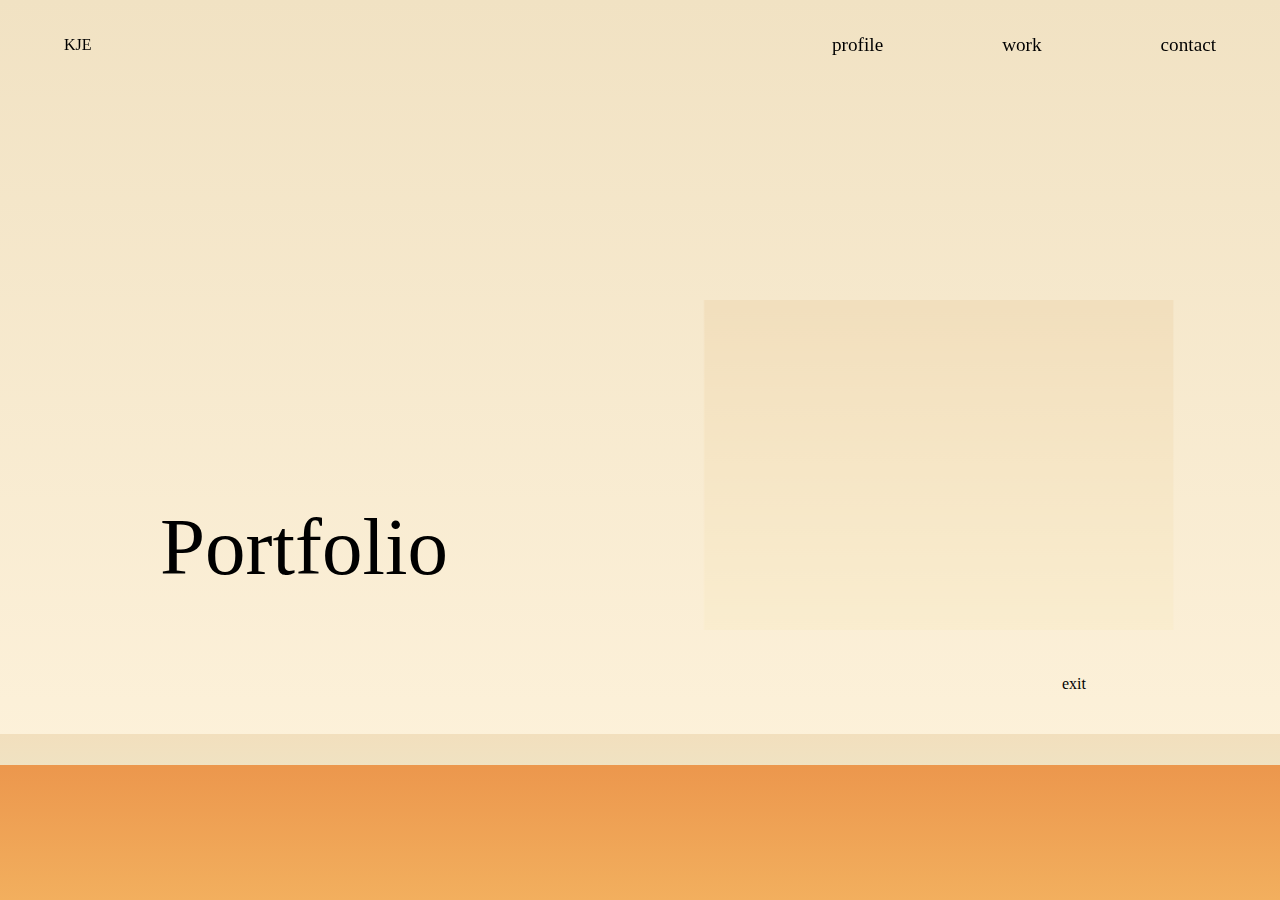
<file: basic초안.html>
<!DOCTYPE html>
<html lang="en">
<head>
  <meta charset="UTF-8">
  <meta http-equiv="X-UA-Compatible" content="IE=edge">
  <meta name="viewport" content="width=device-width, initial-scale=1.0">
  <title>Document</title>
  <link rel="stylesheet" href="./scss/mainfull.css">
  <link rel="stylesheet" href="./scss/page1.css">
  <link rel="stylesheet" href="./scss/page2.css">
  <link rel="stylesheet" href="./scss/page3.css">
  <link rel="stylesheet" href="./scss/page4.css">
</head>
  <body>
    <header>
      <nav>
        <div id="title">KJE</div>
        <ul>
          <li>profile</li>
          <li>work</li>
          <li>contact</li>
        </ul>
      </nav>
    </header>
    
    <div id="popup">
      <section>
        <div>
          <div></div>
          <div></div>
        </div>
        <div></div>
      </section>
      <div id="esc">exit</div>
      <div id="wheel"></div>
    </div>
    <div id="root">
      <div id="page1">
        <main>
          <div id="wall">
            <h1>Portfolio</h1>
        </div>
        <div class="container">
          <div class="box">
            <div class="box-face box-front"></div>
            <div class="box-face box-right"></div>
            <div class="box-face box-back"></div>
            <div class="box-face box-left"></div>
            <div class="box-face box-top"></div>
            <div class="box-face box-bottom"></div>
          </div>
        </div>
  
        <div class="container2">
          <div class="box2">
            <div class="box-face2 box-front2"></div>
            <div class="box-face2 box-right2"></div>
            <div class="box-face2 box-back2"></div>
            <div class="box-face2 box-left2"></div>
            <div class="box-face2 box-top2"></div>
            <div class="box-face2 box-bottom2"></div>
          </div>
        </div>
        
      </main>
      </div>
      <div id="page2">
        <!-- 전등 -->
        <section>
          <div>
            <div id="lightstring"></div>
            <div id="lightbody"></div>
            <div id="light"></div>
          </div>
        </section>
        <!-- 액자와 설명 -->
        <section>
          <div>
            <!-- 액자이미지 -->
            <div></div>
          </div>
          <div>
            <h1>김주은</h1>
            <p>Lorem ipsum dolor sit amet consectetur adipisicing elit. Dignissimos ut dolorum debitis! Labore fugit, ullam beatae cupiditate eveniet quo deleniti ut aliquid tempore incidunt excepturi, impedit minus placeat quaerat hic repudiandae quis aut. Ducimus adipisci tempore tempora atque minus soluta itaque quia. Id sed vitae explicabo quasi quia, eligendi natus.</p>
          </div>
        </section>
      </div>
      <div id="page3">
        <!-- 설명과 액자 -->
        <section>
          <div>
            <h1>UX UI</h1>
            <p>스마트폰이 보급화된 이후로 PC보다는 주로 Mobile에서 웹을 방문하게되었다. 이러한 흐름에 따라 모바일 화면을 중점으로 디자인하였고, 미관만 고려한 것이 아니라 사용자들의 경험을 기반으로 접근하기 쉽고 편리한 구성을 하고자 노력했다</p>
          </div>
          <article>
          </article>
        </section>
        <!-- <div id="popup"></div> -->
        <!-- 바닥 -->
        <section>
          <div></div>
          <div></div>
          <div></div>
        </section>
      </div>
      <div id="page4">
        <section>
          <div>
            <div id="ticket-text">
              <h2></h2>
              <h1></h1>
              <p></p>
            </div>
            <div></div>
          </div>
          <div id="adress">
            <div>
              <h2>KIM JU EUN</h2>
              <h3>E-MAIL</h3>
              <p>jrangkim11@gmail.com</p>
              <h3>NUMBER</h3>
              <p>010-3270-2571</p>
              <h3>KAKAO ID</h3>
              <p>jrang11</p>
              <div id="QR"></div>
            </div>
          </div>
          <div id="trickery-left"></div>
          <div id="trickery-right"></div>
        </section>
      </div>
    </div>
    <div id="floor">
      <div></div>
      <div></div>
      <div></div>
    </div>
    <script src="./js/page3.js"></script>
  </body>
</html>
</file>
<file: scss/mainfull.css>
* {
  margin: 0;
  padding: 0;
  box-sizing: border-box;
}

body {
  background: linear-gradient(to top, #fff4de, #f1e2c3);
  display: flex;
  flex-direction: row;
}

header {
  width: 100vw;
  height: 10vh;
  display: flex;
  flex-direction: row;
  justify-content: center;
  position: fixed;
  left: 0;
  z-index: 5;
}
header > nav {
  width: 90vw;
  display: flex;
  align-items: center;
  justify-content: space-between;
}
header > nav > #title {
  height: 4vh;
  display: flex;
  align-items: center;
}
header > nav > #title > img {
  height: 100%;
}
header > nav > #title:hover {
  cursor: pointer;
}
header > nav > ul {
  width: 30vw;
  display: flex;
  list-style: none;
  justify-content: space-between;
}
header > nav > ul > li {
  font-size: 1.2rem;
}
header > nav > ul > li:hover {
  cursor: pointer;
}

#root {
  height: 100vh;
  display: flex;
  flex-direction: row;
}

body {
  -ms-overflow-style: none;
}

::-webkit-scrollbar {
  display: none;
}

#floor {
  height: 20vh;
  width: 100vw;
  position: fixed;
  bottom: 0;
  z-index: 5;
}
#floor > div:nth-child(1) {
  height: 1.5vh;
  background-color: var(--color-6);
}
#floor > div:nth-child(2) {
  height: 3.5vh;
  background: linear-gradient(to top, #f0e2c2, #f2dfbd);
}
#floor > div:nth-child(3) {
  height: 15vh;
  background-color: var(--color-2);
  background: linear-gradient(to top, #f2af5e, #ec974d);
}

#wheelBtn {
  width: 100vw;
  position: fixed;
  bottom: 5vh;
  display: flex;
  justify-content: center;
  align-items: center;
  z-index: 10;
  flex-direction: column;
  -webkit-animation: 5s wheelcolor infinite;
          animation: 5s wheelcolor infinite;
}
#wheelBtn > div:nth-child(1) {
  height: 5vh;
  display: flex;
  -webkit-animation: 15s rotatemove infinite;
          animation: 15s rotatemove infinite;
}
#wheelBtn > div:nth-child(1) > img {
  height: 100%;
}
#wheelBtn > div:nth-child(2) {
  height: 2vh;
  display: flex;
  flex-direction: row;
  align-items: center;
  justify-content: center;
  -webkit-animation: 20s opacity infinite;
          animation: 20s opacity infinite;
}
#wheelBtn > div:nth-child(2) > div:nth-child(1) {
  position: relative;
  -webkit-animation: 2.5s wheelmove1 infinite;
          animation: 2.5s wheelmove1 infinite;
}
#wheelBtn > div:nth-child(2) > div:nth-child(2) {
  position: absolute;
  -webkit-animation: 2.5s wheelmove2 infinite;
          animation: 2.5s wheelmove2 infinite;
}

.wheel {
  width: 30px;
  height: 30px;
  position: relative;
}

.wheel::before, .wheel::after {
  content: "";
  position: absolute;
}

.wheel::before {
  width: 30%;
  height: 30%;
  border: 1px solid #81A6C0;
  border-right: 0;
  border-bottom: 0;
}

@-webkit-keyframes wheelcolor {
  0% {
    filter: invert(0%);
  }
  50% {
    filter: invert(50%);
  }
  100% {
    filter: invert(0%);
  }
}

@keyframes wheelcolor {
  0% {
    filter: invert(0%);
  }
  50% {
    filter: invert(50%);
  }
  100% {
    filter: invert(0%);
  }
}
@-webkit-keyframes opacity {
  10% {
    opacity: 1;
  }
  20% {
    opacity: 0;
  }
  80% {
    opacity: 0;
  }
  100% {
    opacity: 1;
  }
}
@keyframes opacity {
  10% {
    opacity: 1;
  }
  20% {
    opacity: 0;
  }
  80% {
    opacity: 0;
  }
  100% {
    opacity: 1;
  }
}
@-webkit-keyframes rotatemove {
  10% {
    transform: rotate(0deg);
  }
  20% {
    transform: rotate(90deg);
    margin-left: 0;
  }
  25% {
    margin-left: 2vw;
  }
  30% {
    margin-left: -2vw;
  }
  35% {
    transform: rotate(90deg);
  }
  40% {
    transform: rotate(0deg);
    margin-left: 0;
  }
}
@keyframes rotatemove {
  10% {
    transform: rotate(0deg);
  }
  20% {
    transform: rotate(90deg);
    margin-left: 0;
  }
  25% {
    margin-left: 2vw;
  }
  30% {
    margin-left: -2vw;
  }
  35% {
    transform: rotate(90deg);
  }
  40% {
    transform: rotate(0deg);
    margin-left: 0;
  }
}
@-webkit-keyframes wheelmove1 {
  0% {
    margin-right: 1vw;
  }
  50% {
    margin-right: 0.5vw;
  }
  100% {
    margin-right: 1vw;
  }
}
@keyframes wheelmove1 {
  0% {
    margin-right: 1vw;
  }
  50% {
    margin-right: 0.5vw;
  }
  100% {
    margin-right: 1vw;
  }
}
@-webkit-keyframes wheelmove2 {
  0% {
    margin-left: 1vw;
  }
  50% {
    margin-left: 0.5vw;
  }
  100% {
    margin-left: 1vw;
  }
}
@keyframes wheelmove2 {
  0% {
    margin-left: 1vw;
  }
  50% {
    margin-left: 0.5vw;
  }
  100% {
    margin-left: 1vw;
  }
}
.wheel--left {
  transform: rotate(-45deg);
}

.wheel--right {
  transform: rotate(135deg);
}/*# sourceMappingURL=mainfull.css.map */
</file>
<file: scss/page1.css>
main {
  display: flex;
  flex-direction: row;
}

#page1 {
  overflow: hidden;
}

.container {
  height: 100vh;
  width: 90vw;
  overflow: hidden;
  display: flex;
  align-items: center;
  perspective-origin: center;
  perspective: 500px;
  position: relative;
  z-index: 1;
}

.box {
  margin-top: 5vh;
  width: 55vw;
  height: 55vh;
  position: relative;
  transform-style: preserve-3d;
  transform: translateZ(150px);
}

.box-face {
  position: absolute;
  width: 800px;
  height: 800px;
  perspective-origin: center;
}

.box-front {
  transform: rotateY(0deg) translateZ(400px);
}

.box-right {
  background-color: var(--color-2);
  transform: rotateY(90deg) translateZ(400px);
  height: 55vh;
  right: 0;
  border-top: 1px solid var(--color-5);
  border-bottom: 1px solid var(--color-5);
}

.box-back {
  background: linear-gradient(to top, #faedcf, #f2dfbd);
  transform: rotateY(180deg) translateZ(400px);
  width: 55vw;
  height: 55vh;
  border: 1px solid var(--color-5);
  z-index: 1;
}

.box-left {
  background-color: var(--color-1);
  transform: rotateY(-90deg) translateZ(400px);
  height: 55vh;
  border: 1px solid var(--color-5);
}

.box-top {
  transform: rotateX(90deg) translateZ(400px);
  width: 55vw;
}

.box-bottom {
  transform: rotateX(-90deg) translateZ(400px);
  bottom: 0;
}
.box-bottom > div:nth-child(1) {
  width: 25%;
  height: 31%;
  position: absolute;
  z-index: 0;
  bottom: 0;
  border-style: solid;
  -o-border-image: linear-gradient(to top left, #fcf0d7 0%, rgba(0, 0, 0, 0.2) 100%);
     border-image: linear-gradient(to top left, #fcf0d7 0%, rgba(0, 0, 0, 0.2) 100%);
  border-image-slice: 1;
  border-image-width: 0px 0 250px 0;
}
.box-bottom > div:nth-child(2) {
  width: 20%;
  height: 30%;
  position: absolute;
  z-index: 1;
  bottom: 0;
  border-left: 200px solid rgba(21, 182, 0, 0);
  border-top: 250px solid #fcf0d7;
}

#wall {
  width: 40vw;
  height: 55vh;
  border: 1px solid var(--color-5);
  margin-top: 25vh;
  z-index: 1;
  display: flex;
  position: relative;
}
#wall > h1 {
  font-size: 9vh;
  display: flex;
  display: flex;
  position: absolute;
  right: 5vw;
  color: var(--textcolor-1);
  font-weight: 100;
  bottom: 14vh;
}
#wall > div:nth-child(2) {
  width: 23vw;
  height: 4vh;
  background-color: var(--color-2);
  position: absolute;
  bottom: 16vh;
  right: 4vw;
  z-index: -1;
}
#wall > h2 {
  color: var(--color-2);
  position: absolute;
  bottom: 13vh;
  right: 6vw;
  font-weight: 100;
  font-size: 2vh;
  font-family: "Roboto", sans-serif;
}/*# sourceMappingURL=page1.css.map */
</file>
<file: scss/page2.css>
#page2 {
  width: 100vw;
  height: 100vh;
  margin-left: -10vw;
  z-index: 10;
  display: flex;
  flex-direction: column;
  justify-content: center;
  scroll-behavior: smooth;
}
#page2 > section:nth-child(1) {
  height: 20vh;
  width: 100vw;
  top: 0;
  position: absolute;
}
#page2 > section:nth-child(1) > div {
  width: 20vw;
  height: 20vh;
  margin-left: 18vw;
  display: flex;
  flex-direction: column;
  align-items: center;
}
#page2 > section:nth-child(1) > div > #lightstring {
  height: 12vh;
  width: 5px;
  background-color: #F2AF5E;
}
#page2 > section:nth-child(1) > div > #lightbody {
  height: 7vh;
  position: relative;
  top: -5vh;
}
#page2 > section:nth-child(1) > div > #lightbody > img {
  height: 100%;
}
#page2 > section:nth-child(1) > div > #light {
  width: 40vw;
  height: 60vh;
  position: absolute;
  z-index: -1;
  top: 17vh;
  border-radius: 50vh 50vh 0px 0px;
  background: radial-gradient(at 50% 0%, rgba(255, 255, 255, 0.4), rgba(255, 255, 255, 0));
  transition: 1s;
}
#page2 > section:nth-child(2) {
  height: 50vh;
  display: flex;
  flex-direction: row;
  align-items: center;
  padding-left: 20vw;
  padding-right: 20vw;
}
#page2 > section:nth-child(2) > div:nth-child(1) {
  width: 20vw;
}
#page2 > section:nth-child(2) > div:nth-child(1) > img {
  width: 100%;
  box-shadow: 10px 10px 0px 0px rgba(99, 40, 0, 0.5);
}
#page2 > section:nth-child(2) > div:nth-child(2) {
  width: 35vw;
  margin-left: 10vw;
  display: flex;
  flex-direction: column;
  align-items: center;
}
#page2 > section:nth-child(2) > div:nth-child(2) > div:nth-child(1) {
  width: 35vw;
  height: 3vh;
  display: flex;
  justify-content: flex-start;
}
#page2 > section:nth-child(2) > div:nth-child(2) > div:nth-child(1) > img {
  height: 100%;
}
#page2 > section:nth-child(2) > div:nth-child(2) > p {
  width: 32vw;
  margin-top: 3vh;
  font-size: 1rem;
}
#page2 > section:nth-child(2) > div:nth-child(2) > p:nth-child(2) {
  z-index: 2;
}
#page2 > section:nth-child(2) > div:nth-child(2) > div:nth-child(4) {
  margin-top: 3vh;
  width: 35vw;
  height: 3vh;
  display: flex;
  align-items: flex-end;
  justify-content: flex-end;
}
#page2 > section:nth-child(2) > div:nth-child(2) > div:nth-child(4) > img {
  height: 100%;
}/*# sourceMappingURL=page2.css.map */
</file>
<file: scss/page3.css>
@charset "UTF-8";
#page3 {
  width: 150vw;
  height: 100vh;
  margin-left: 40vw;
  z-index: 10;
  display: flex;
  flex-direction: column;
  justify-content: center;
}
#page3 > section:nth-child(1) {
  height: 45vh;
  display: flex;
  flex-direction: row;
}
#page3 > section:nth-child(1) > div:nth-child(1) {
  display: flex;
  flex-direction: column;
  justify-content: flex-end;
  margin-left: 10vw;
}
#page3 > section:nth-child(1) > div:nth-child(1) > h1 {
  font-size: 4rem;
  margin-bottom: 2vh;
  color: var(--textcolor-1);
  font-weight: 200;
}
#page3 > section:nth-child(1) > div:nth-child(1) > p {
  font-size: 1rem;
  text-align: justify;
}
#page3 > section:nth-child(1) > ul {
  width: 100vw;
  margin-left: 5vw;
  display: flex;
  justify-content: space-around;
  align-items: center;
}
#page3 > section:nth-child(1) > ul > li {
  width: 18vw;
  display: flex;
  align-items: center;
  justify-content: center;
  position: relative;
}
#page3 > section:nth-child(1) > ul > li > div:nth-child(1) {
  width: 100%;
  display: flex;
  position: relative;
  box-shadow: 10px 10px 0px 0px rgba(99, 40, 0, 0.5);
}
#page3 > section:nth-child(1) > ul > li > div:nth-child(2) {
  position: absolute;
  z-index: 2;
  background-color: rgba(0, 0, 0, 0.5);
  -webkit-backdrop-filter: blur(10px);
          backdrop-filter: blur(10px);
  width: 85.5%;
  height: 89%;
  display: none;
  align-items: center;
  justify-content: center;
  flex-direction: column;
}
#page3 > section:nth-child(1) > ul > li > div:nth-child(2) > h1 {
  color: var(--color-6);
}
#page3 > section:nth-child(1) > ul > li > div:nth-child(2) > p {
  margin-top: 2vh;
  color: var(--color-6);
  text-align: center;
  font-size: 2vh;
}
#page3 > section:nth-child(1) > ul > li > div:nth-child(3) {
  position: absolute;
  z-index: 1;
  width: 85.5%;
  height: 89%;
  display: block;
  align-items: center;
  justify-content: center;
  flex-direction: column;
}
#page3 > section:nth-child(1) > ul > li > div:nth-child(3) > img {
  width: 100%;
}
#page3 > section:nth-child(1) > ul > li:hover {
  cursor: pointer;
}
#page3 > section:nth-child(2) {
  height: 0vh;
  width: 150vw;
  position: absolute;
  bottom: 0;
  overflow: hidden;
}
#page3 > section:nth-child(2) > div:nth-child(1) {
  height: 1.5vh;
  background-color: var(--color-6);
}
#page3 > section:nth-child(2) > div:nth-child(2) {
  height: 3.5vh;
  background-color: var(--color-3);
}
#page3 > section:nth-child(2) > div:nth-child(3) {
  height: 15vh;
  background-color: var(--color-2);
  bottom: 0;
}

#popups {
  display: none;
  width: 100vw;
  height: 100vh;
  position: absolute;
  z-index: 3;
  align-items: center;
  justify-content: center;
  flex-direction: row;
}

.popup {
  display: flex;
  display: none;
  flex-direction: row;
}
.popup > section:nth-child(1) {
  height: 45vh;
  display: flex;
  align-items: center;
  justify-content: center;
  position: relative;
}
.popup > section:nth-child(1) > img {
  height: 100%;
  box-shadow: 10px 10px 0px 0px rgba(99, 40, 0, 0.5);
}
.popup > section:nth-child(1) > div {
  position: absolute;
  width: 85%;
  height: 88.5%;
  display: flex;
  align-items: center;
  justify-content: center;
}
.popup > section:nth-child(1) > div > img {
  height: 100%;
}
.popup > section:nth-child(2) {
  width: 40vw;
  height: 45vh;
  margin-left: 5vw;
  display: flex;
  flex-direction: column;
  justify-content: flex-end;
  align-items: flex-end;
}
.popup > section:nth-child(2) > .bookshelf {
  display: flex;
  flex-direction: column;
  align-items: center;
}
.popup > section:nth-child(2) > .bookshelf > .books {
  display: flex;
}
.popup > section:nth-child(2) > .bookshelf > .books > div:nth-child(1) {
  width: 5vw;
  margin-right: 3vw;
  display: flex;
  align-items: flex-end;
  bottom: 0vh;
}
.popup > section:nth-child(2) > .bookshelf > .books > div:nth-child(1) > img {
  width: 100%;
}
.popup > section:nth-child(2) > .bookshelf > .books > div:nth-child(2) {
  width: 5vw;
  display: flex;
  align-items: flex-end;
  bottom: 0vh;
}
.popup > section:nth-child(2) > .bookshelf > .books > div:nth-child(2) > img {
  width: 100%;
}
.popup > section:nth-child(2) > .bookshelf > div:nth-child(2) {
  width: 24vw;
  display: flex;
  justify-content: flex-start;
}
.popup > section:nth-child(2) > .bookshelf > div:nth-child(2) > img {
  width: 100%;
}
.popup > section:nth-child(2) > div:nth-child(2) {
  margin-top: 3vh;
  width: 40vw;
  display: flex;
  align-items: center;
  justify-content: center;
}
.popup > section:nth-child(2) > div:nth-child(2) > img {
  width: 100%;
  filter: drop-shadow(3px 3px 0px rgba(99, 40, 0, 0.4));
}
.popup > section:nth-child(2) > div:nth-child(2) > div:nth-child(2) {
  width: 35vw;
  height: 20vh;
  position: absolute;
  display: flex;
  flex-direction: column;
}
.popup > section:nth-child(2) > div:nth-child(2) > div:nth-child(2) > div:nth-child(1) {
  display: flex;
  flex-direction: row;
  justify-content: space-between;
}
.popup > section:nth-child(2) > div:nth-child(2) > div:nth-child(2) > div:nth-child(1) > h1 {
  color: var(--textcolor-1);
  font-family: "GowunDodum-Regular";
}
.popup > section:nth-child(2) > div:nth-child(2) > div:nth-child(2) > div:nth-child(1) > h1:nth-child(2) {
  color: var(--color-4);
  width: 5vw;
  border: 1px solid var(--color-4);
  display: flex;
  align-items: center;
  justify-content: center;
  -webkit-animation: 4s vist infinite;
          animation: 4s vist infinite;
}
.popup > section:nth-child(2) > div:nth-child(2) > div:nth-child(2) > div:nth-child(1) > h1:nth-child(2):hover {
  cursor: pointer;
}
.popup > section:nth-child(2) > div:nth-child(2) > div:nth-child(2) > div:nth-child(2) {
  margin-top: 1vh;
}
.popup > section:nth-child(2) > div:nth-child(2) > div:nth-child(2) > div:nth-child(2) > p:nth-child(2) {
  font-size: 0.9rem;
  margin-top: -0.5vh;
}
.popup > section:nth-child(2) > div:nth-child(2) > div:nth-child(2) > div:nth-child(3) {
  margin-top: 1vh;
}
.popup > section:nth-child(2) > div:nth-child(2) > div:nth-child(2) > div:nth-child(3) > p:nth-child(2) {
  line-height: 2.5vh;
  font-size: 0.9rem;
}

#esc {
  width: 10vh;
  position: absolute;
  bottom: 23vh;
  right: 10vw;
}
#esc > img {
  -webkit-animation: 1.5s contrast infinite;
          animation: 1.5s contrast infinite;
  width: 100%;
}

#esc:hover {
  cursor: pointer;
  filter: contrast(200%);
}

@-webkit-keyframes contrast {
  20% {
    filter: contrast(200%);
  }
}

@keyframes contrast {
  20% {
    filter: contrast(200%);
  }
}
.plans {
  width: 100vw;
  height: 100vh;
  position: absolute;
  z-index: 5;
  background-color: rgba(0, 0, 0, 0.5);
  display: none;
  align-items: center;
  justify-content: center;
}
.plans > .planEsc {
  position: absolute;
  right: 25vw;
  top: 10vh;
  display: inline-block;
  display: inline;
}
.plans > .planEsc::after {
  display: inline-block;
  content: "×";
  font-size: 4rem;
  color: var(--color-6);
}
.plans .planEsc:hover {
  cursor: pointer;
}
.plans > :nth-child(2) {
  height: 60vh;
  display: flex;
  flex-direction: row;
  align-items: center;
  justify-content: center;
}
.plans > :nth-child(2) > .planBox {
  width: 43vw;
  height: 60vh;
  background-color: #fff;
  margin-left: 1vw;
  margin-right: 1vw;
  display: flex;
}
.plans > :nth-child(2) > .planBox > .plan {
  display: none;
}
.plans > :nth-child(2) > .planBox > .plan:nth-child(1) {
  color: #1B4158;
}
.plans > :nth-child(2) > .planBox > .plan:nth-child(1) > div:nth-child(1) {
  display: flex;
  border-bottom: 30vh solid #A68A7C;
  border-top: 30vh solid transparent;
  border-left: 21.5vw solid transparent;
  border-right: 21.5vw solid #A68A7C;
}
.plans > :nth-child(2) > .planBox > .plan:nth-child(1) > div:nth-child(1) > h1 {
  position: absolute;
  left: 32vw;
  top: 25vh;
  font-size: 1.8rem;
}
.plans > :nth-child(2) > .planBox > .plan:nth-child(1) > div:nth-child(1) > h1 > span {
  font-size: 1.6rem;
  border-bottom: 1px solid black;
}
.plans > :nth-child(2) > .planBox > .plan:nth-child(1) > div:nth-child(2) {
  width: 43vw;
  height: 60vh;
  display: none;
  flex-direction: row;
}
.plans > :nth-child(2) > .planBox > .plan:nth-child(1) > div:nth-child(2) > div:nth-child(1) {
  width: 50%;
  height: 100%;
  display: flex;
  flex-direction: column;
}
.plans > :nth-child(2) > .planBox > .plan:nth-child(1) > div:nth-child(2) > div:nth-child(1) > h1 {
  margin-left: 5vh;
  margin-top: 5vh;
}
.plans > :nth-child(2) > .planBox > .plan:nth-child(1) > div:nth-child(2) > div:nth-child(1) > div:nth-child(2) {
  margin-top: 5vh;
  margin-left: 5vw;
  width: 15vw;
  height: 40vh;
  display: flex;
  flex-direction: row;
}
.plans > :nth-child(2) > .planBox > .plan:nth-child(1) > div:nth-child(2) > div:nth-child(1) > div:nth-child(2) > div:nth-child(1) {
  width: 1px;
  height: 100%;
  background-color: #81A6C0;
  display: flex;
  justify-content: center;
  position: relative;
  z-index: 2;
}
.plans > :nth-child(2) > .planBox > .plan:nth-child(1) > div:nth-child(2) > div:nth-child(1) > div:nth-child(2) > div:nth-child(1) > div {
  width: 1.2vh;
  height: 1.2vh;
  background-color: #81A6C0;
  border-radius: 50%;
  position: absolute;
  z-index: 3;
}
.plans > :nth-child(2) > .planBox > .plan:nth-child(1) > div:nth-child(2) > div:nth-child(1) > div:nth-child(2) > div:nth-child(1) > div:nth-child(1) {
  margin-top: 2.5vh;
}
.plans > :nth-child(2) > .planBox > .plan:nth-child(1) > div:nth-child(2) > div:nth-child(1) > div:nth-child(2) > div:nth-child(1) > div:nth-child(2) {
  margin-top: 8vh;
}
.plans > :nth-child(2) > .planBox > .plan:nth-child(1) > div:nth-child(2) > div:nth-child(1) > div:nth-child(2) > div:nth-child(1) > div:nth-child(3) {
  margin-top: 24.2vh;
}
.plans > :nth-child(2) > .planBox > .plan:nth-child(1) > div:nth-child(2) > div:nth-child(1) > div:nth-child(2) > div:nth-child(2) {
  width: 13vw;
  height: 100%;
  margin-left: 2vw;
}
.plans > :nth-child(2) > .planBox > .plan:nth-child(1) > div:nth-child(2) > div:nth-child(1) > div:nth-child(2) > div:nth-child(2) > div:nth-child(1) {
  margin-top: 2vh;
  color: #1B4158;
}
.plans > :nth-child(2) > .planBox > .plan:nth-child(1) > div:nth-child(2) > div:nth-child(1) > div:nth-child(2) > div:nth-child(2) > div:nth-child(2) {
  margin-top: 3vh;
}
.plans > :nth-child(2) > .planBox > .plan:nth-child(1) > div:nth-child(2) > div:nth-child(1) > div:nth-child(2) > div:nth-child(2) > div:nth-child(2) > p {
  color: #1B4158;
  margin-left: 1vw;
  margin-top: 0.5vh;
}
.plans > :nth-child(2) > .planBox > .plan:nth-child(1) > div:nth-child(2) > div:nth-child(1) > div:nth-child(2) > div:nth-child(2) > div:nth-child(3) {
  margin-top: 3vh;
}
.plans > :nth-child(2) > .planBox > .plan:nth-child(1) > div:nth-child(2) > div:nth-child(1) > div:nth-child(2) > div:nth-child(2) > div:nth-child(3) > p {
  color: #1B4158;
  margin-left: 1vw;
  margin-top: 0.5vh;
}
.plans > :nth-child(2) > .planBox > .plan:nth-child(1) > div:nth-child(2) > div:nth-child(2) {
  width: 50%;
  height: 100%;
  background-color: rgb(255, 166, 0);
  background-image: url(/image/plan/project1/light_1.jpg);
  background-size: cover;
}
.plans > :nth-child(2) > .planBox > .plan:nth-child(1) > div:nth-child(3) {
  width: 43vw;
  height: 60vh;
  display: flex;
  display: none;
  flex-direction: column;
}
.plans > :nth-child(2) > .planBox > .plan:nth-child(1) > div:nth-child(3) > div:nth-child(1) {
  width: 43vw;
  height: 17vh;
  display: flex;
  padding-top: 4vh;
  padding-left: 4vw;
  padding-right: 4vw;
  display: flex;
  flex-direction: row;
}
.plans > :nth-child(2) > .planBox > .plan:nth-child(1) > div:nth-child(3) > div:nth-child(1) > p {
  margin-left: 2vw;
  color: #1B4158;
}
.plans > :nth-child(2) > .planBox > .plan:nth-child(1) > div:nth-child(3) > div:nth-child(2) {
  width: 43vw;
  height: 43vh;
  background-color: #A68A7C;
  display: flex;
  align-items: center;
  justify-content: center;
}
.plans > :nth-child(2) > .planBox > .plan:nth-child(1) > div:nth-child(3) > div:nth-child(2) > div:nth-child(1) {
  width: 15vh;
  height: 15vh;
  border: 1px solid #fff;
  border-radius: 50%;
  display: flex;
  align-items: center;
  justify-content: center;
  color: #fff;
}
.plans > :nth-child(2) > .planBox > .plan:nth-child(1) > div:nth-child(3) > div:nth-child(2) > div:nth-child(2) {
  width: 35vh;
  height: 35vh;
  border: 1px solid #fff;
  border-radius: 50%;
  display: flex;
  align-items: center;
  justify-content: center;
  margin-left: 3vw;
  color: #fff;
}
.plans > :nth-child(2) > .planBox > .plan:nth-child(1) > div:nth-child(3) > div:nth-child(3) {
  width: 43vw;
  height: 5vh;
  position: absolute;
  bottom: 20vh;
  display: flex;
  justify-content: space-between;
  align-items: flex-end;
}
.plans > :nth-child(2) > .planBox > .plan:nth-child(1) > div:nth-child(3) > div:nth-child(3) > p {
  color: #1B4158;
  margin-left: 1.5vw;
  margin-right: 1.5vw;
  margin-bottom: 1vh;
}
.plans > :nth-child(2) > .planBox > .plan:nth-child(1) > div:nth-child(4) {
  width: 43vw;
  height: 60vh;
  display: flex;
  display: none;
  flex-direction: column;
}
.plans > :nth-child(2) > .planBox > .plan:nth-child(1) > div:nth-child(4) > div:nth-child(1) {
  width: 43vw;
  height: 17vh;
  display: flex;
  padding-top: 4vh;
  padding-left: 4vw;
  padding-right: 4vw;
}
.plans > :nth-child(2) > .planBox > .plan:nth-child(1) > div:nth-child(4) > div:nth-child(1) > h3 {
  width: 12vw;
}
.plans > :nth-child(2) > .planBox > .plan:nth-child(1) > div:nth-child(4) > div:nth-child(1) > p {
  margin-left: 2vw;
  color: #1B4158;
}
.plans > :nth-child(2) > .planBox > .plan:nth-child(1) > div:nth-child(4) > div:nth-child(2) {
  width: 43vw;
  height: 43vh;
  background-color: #A68A7C;
  display: flex;
  align-items: center;
  justify-content: center;
}
.plans > :nth-child(2) > .planBox > .plan:nth-child(1) > div:nth-child(4) > div:nth-child(2) > div {
  display: flex;
  flex-direction: column;
  align-items: center;
  color: #fff;
  margin: 5vh;
}
.plans > :nth-child(2) > .planBox > .plan:nth-child(1) > div:nth-child(4) > div:nth-child(2) > div > p {
  color: #fff;
  margin-top: 1vh;
  text-align: center;
}
.plans > :nth-child(2) > .planBox > .plan:nth-child(1) > div:nth-child(4) > div:nth-child(3) {
  width: 43vw;
  height: 5vh;
  position: absolute;
  bottom: 20vh;
  display: flex;
  justify-content: space-between;
  align-items: flex-end;
}
.plans > :nth-child(2) > .planBox > .plan:nth-child(1) > div:nth-child(4) > div:nth-child(3) > p {
  color: #1B4158;
  margin-left: 1.5vw;
  margin-right: 1.5vw;
  margin-bottom: 1vh;
}
.plans > :nth-child(2) > .planBox > .plan:nth-child(1) > div:nth-child(5) {
  width: 43vw;
  height: 60vh;
  display: flex;
  display: none;
  flex-direction: column;
}
.plans > :nth-child(2) > .planBox > .plan:nth-child(1) > div:nth-child(5) > div:nth-child(1) {
  width: 43vw;
  height: 17vh;
  display: flex;
  padding-top: 4vh;
  padding-left: 4vw;
  padding-right: 4vw;
  display: flex;
  flex-direction: row;
}
.plans > :nth-child(2) > .planBox > .plan:nth-child(1) > div:nth-child(5) > div:nth-child(1) > h3 {
  width: 12vw;
  color: #1B4158;
}
.plans > :nth-child(2) > .planBox > .plan:nth-child(1) > div:nth-child(5) > div:nth-child(1) > p {
  margin-left: 2vw;
  color: #1B4158;
}
.plans > :nth-child(2) > .planBox > .plan:nth-child(1) > div:nth-child(5) > div:nth-child(2) {
  width: 43vw;
  height: 43vh;
  background-color: #A68A7C;
  display: flex;
  align-items: center;
  justify-content: center;
}
.plans > :nth-child(2) > .planBox > .plan:nth-child(1) > div:nth-child(5) > div:nth-child(2) > h3 {
  font-size: 1.2rem;
  color: #fff;
}
.plans > :nth-child(2) > .planBox > .plan:nth-child(1) > div:nth-child(5) > div:nth-child(2) > div:nth-child(2) {
  margin: 5vh;
  margin-right: 17vw;
}
.plans > :nth-child(2) > .planBox > .plan:nth-child(1) > div:nth-child(5) > div:nth-child(2) > div:nth-child(3) {
  font-size: 1.2rem;
  display: flex;
}
.plans > :nth-child(2) > .planBox > .plan:nth-child(1) > div:nth-child(5) > div:nth-child(2) > div:nth-child(3) > div {
  width: 15vh;
  height: 15vh;
  border: 1px solid white;
  border-radius: 50%;
  font-weight: 600;
  display: flex;
  align-items: center;
  justify-content: center;
  color: #fff;
}
.plans > :nth-child(2) > .planBox > .plan:nth-child(1) > div:nth-child(5) > div:nth-child(2) > div:nth-child(3) > div:nth-child(1) {
  position: absolute;
  top: 44vh;
  left: 53.2vw;
}
.plans > :nth-child(2) > .planBox > .plan:nth-child(1) > div:nth-child(5) > div:nth-child(2) > div:nth-child(3) > div:nth-child(2) {
  position: absolute;
  top: 57vh;
  left: 49.5vw;
}
.plans > :nth-child(2) > .planBox > .plan:nth-child(1) > div:nth-child(5) > div:nth-child(2) > div:nth-child(3) > div:nth-child(3) {
  position: absolute;
  top: 57vh;
  left: 57vw;
}
.plans > :nth-child(2) > .planBox > .plan:nth-child(1) > div:nth-child(5) > div:nth-child(3) {
  width: 43vw;
  height: 5vh;
  position: absolute;
  bottom: 20vh;
  display: flex;
  justify-content: space-between;
  align-items: flex-end;
}
.plans > :nth-child(2) > .planBox > .plan:nth-child(1) > div:nth-child(5) > div:nth-child(3) > p {
  color: #1B4158;
  margin-left: 1.5vw;
  margin-right: 1.5vw;
  margin-bottom: 1vh;
}
.plans > :nth-child(2) > .planBox > .plan:nth-child(1) > div:nth-child(6) {
  width: 43vw;
  height: 60vh;
  display: flex;
  display: none;
  flex-direction: column;
  background-color: #A68A7C;
}
.plans > :nth-child(2) > .planBox > .plan:nth-child(1) > div:nth-child(6) > div:nth-child(1) {
  width: 43vw;
  height: 17vh;
  display: flex;
  padding-top: 4vh;
  padding-left: 4vw;
  padding-right: 4vw;
  display: flex;
  flex-direction: row;
}
.plans > :nth-child(2) > .planBox > .plan:nth-child(1) > div:nth-child(6) > div:nth-child(1) > h3 {
  width: 12vw;
  color: #fff;
}
.plans > :nth-child(2) > .planBox > .plan:nth-child(1) > div:nth-child(6) > div:nth-child(1) > p {
  margin-left: 2vw;
  color: #fff;
}
.plans > :nth-child(2) > .planBox > .plan:nth-child(1) > div:nth-child(6) > div:nth-child(2) {
  width: 43vw;
  height: 43vh;
  display: flex;
  align-items: center;
  justify-content: center;
}
.plans > :nth-child(2) > .planBox > .plan:nth-child(1) > div:nth-child(6) > div:nth-child(2) > div:nth-child(1) {
  width: 30vh;
  height: 30vh;
  border-radius: 50%;
  border: 1px solid #fff;
  display: flex;
  align-items: center;
  justify-content: center;
}
.plans > :nth-child(2) > .planBox > .plan:nth-child(1) > div:nth-child(6) > div:nth-child(2) > div:nth-child(1) > p {
  color: #fff;
}
.plans > :nth-child(2) > .planBox > .plan:nth-child(1) > div:nth-child(6) > div:nth-child(2) > div:nth-child(1) > p:nth-child(1) {
  position: relative;
  top: -5vh;
}
.plans > :nth-child(2) > .planBox > .plan:nth-child(1) > div:nth-child(6) > div:nth-child(2) > div:nth-child(1) > p:nth-child(2) {
  position: relative;
  top: -7vh;
  left: 3vw;
}
.plans > :nth-child(2) > .planBox > .plan:nth-child(1) > div:nth-child(6) > div:nth-child(2) > div:nth-child(1) > p:nth-child(3) {
  position: relative;
  top: 4vh;
  left: -3vw;
}
.plans > :nth-child(2) > .planBox > .plan:nth-child(1) > div:nth-child(6) > div:nth-child(2) > div:nth-child(1) > p:nth-child(4) {
  position: relative;
  top: 7vh;
  left: -1vw;
}
.plans > :nth-child(2) > .planBox > .plan:nth-child(1) > div:nth-child(6) > div:nth-child(2) > div:nth-child(2) {
  width: 1px;
  height: 30vh;
  background-color: #fff;
  margin-left: 3vw;
  margin-right: 3vw;
}
.plans > :nth-child(2) > .planBox > .plan:nth-child(1) > div:nth-child(6) > div:nth-child(2) > div:nth-child(3) {
  width: 30vh;
  height: 30vh;
  border-radius: 50%;
  border: 1px solid #fff;
  display: flex;
  align-items: center;
  justify-content: center;
}
.plans > :nth-child(2) > .planBox > .plan:nth-child(1) > div:nth-child(6) > div:nth-child(2) > div:nth-child(3) > p {
  color: #fff;
}
.plans > :nth-child(2) > .planBox > .plan:nth-child(1) > div:nth-child(6) > div:nth-child(2) > div:nth-child(3) > p:nth-child(1) {
  position: relative;
  top: -2vh;
}
.plans > :nth-child(2) > .planBox > .plan:nth-child(1) > div:nth-child(6) > div:nth-child(2) > div:nth-child(3) > p:nth-child(2) {
  position: relative;
  top: -5vh;
  left: 3vw;
}
.plans > :nth-child(2) > .planBox > .plan:nth-child(1) > div:nth-child(6) > div:nth-child(2) > div:nth-child(3) > p:nth-child(3) {
  position: relative;
  top: 7vh;
  left: -3vw;
}
.plans > :nth-child(2) > .planBox > .plan:nth-child(1) > div:nth-child(6) > div:nth-child(3) {
  width: 43vw;
  height: 5vh;
  position: absolute;
  bottom: 20vh;
  display: flex;
  justify-content: space-between;
  align-items: flex-end;
}
.plans > :nth-child(2) > .planBox > .plan:nth-child(1) > div:nth-child(6) > div:nth-child(3) > p {
  color: #1B4158;
  margin-left: 1.5vw;
  margin-right: 1.5vw;
  margin-bottom: 1vh;
}
.plans > :nth-child(2) > .planBox > .plan:nth-child(1) > div:nth-child(7) {
  width: 43vw;
  height: 60vh;
  display: flex;
  display: none;
  flex-direction: column;
}
.plans > :nth-child(2) > .planBox > .plan:nth-child(1) > div:nth-child(7) > div:nth-child(1) {
  width: 43vw;
  height: 17vh;
  display: flex;
  padding-top: 4vh;
  padding-left: 4vw;
  padding-right: 4vw;
  display: flex;
  flex-direction: row;
}
.plans > :nth-child(2) > .planBox > .plan:nth-child(1) > div:nth-child(7) > div:nth-child(1) > h3 {
  width: 12vw;
  color: #fff;
  color: #1B4158;
}
.plans > :nth-child(2) > .planBox > .plan:nth-child(1) > div:nth-child(7) > div:nth-child(1) > p {
  margin-left: 2vw;
  color: #fff;
  color: #1B4158;
}
.plans > :nth-child(2) > .planBox > .plan:nth-child(1) > div:nth-child(7) > div:nth-child(2) {
  width: 43vw;
  height: 43vh;
  display: flex;
  align-items: center;
  justify-content: center;
  background-color: #81A6C0;
}
.plans > :nth-child(2) > .planBox > .plan:nth-child(1) > div:nth-child(7) > div:nth-child(2) > img {
  height: 100%;
}
.plans > :nth-child(2) > .planBox > .plan:nth-child(1) > div:nth-child(7) > div:nth-child(3) {
  width: 43vw;
  height: 5vh;
  position: absolute;
  bottom: 20vh;
  display: flex;
  justify-content: space-between;
  align-items: flex-end;
}
.plans > :nth-child(2) > .planBox > .plan:nth-child(1) > div:nth-child(7) > div:nth-child(3) > p {
  color: #1B4158;
  margin-left: 1.5vw;
  margin-right: 1.5vw;
  margin-bottom: 1vh;
}
.plans > :nth-child(2) > .planBox > .plan:nth-child(1) > div:nth-child(8) {
  width: 43vw;
  height: 60vh;
  display: flex;
  display: none;
  flex-direction: column;
}
.plans > :nth-child(2) > .planBox > .plan:nth-child(1) > div:nth-child(8) > div:nth-child(1) {
  width: 43vw;
  height: 60vh;
  display: flex;
  align-items: center;
  justify-content: center;
  background-color: #81A6C0;
}
.plans > :nth-child(2) > .planBox > .plan:nth-child(1) > div:nth-child(8) > div:nth-child(1) > img {
  width: 110%;
}
.plans > :nth-child(2) > .planBox > .plan:nth-child(1) > div:nth-child(8) > div:nth-child(2) {
  width: 43vw;
  height: 5vh;
  position: absolute;
  bottom: 20vh;
  display: flex;
  justify-content: space-between;
  align-items: flex-end;
}
.plans > :nth-child(2) > .planBox > .plan:nth-child(1) > div:nth-child(8) > div:nth-child(2) > p {
  color: #1B4158;
  margin-left: 1.5vw;
  margin-right: 1.5vw;
  margin-bottom: 1vh;
}
.plans > :nth-child(2) > .planLBtn {
  width: 5vh;
  height: 5vh;
  position: relative;
}
.plans > :nth-child(2) > .planLBtn {
  left: 0;
  top: 0;
  content: "";
  width: 3vh;
  height: 3vh;
  border-top: 3px solid #fff;
  border-right: 3px solid #fff;
  transform: rotate(225deg);
}
.plans > :nth-child(2) > .planRBtn {
  width: 5vh;
  height: 5vh;
  position: relative;
}
.plans > :nth-child(2) > .planRBtn {
  left: 0;
  top: 0;
  content: "";
  width: 3vh;
  height: 3vh;
  border-top: 3px solid #fff;
  border-right: 3px solid #fff;
  transform: rotate(45deg);
}
.plans > :nth-child(2) > .planLBtn:hover {
  cursor: pointer;
}
.plans > :nth-child(2) > .planRBtn:hover {
  cursor: pointer;
}

.codeBook {
  transition: 0.2s;
}

.codeBook:hover {
  cursor: pointer;
  margin-bottom: 1vh;
}

.planBook {
  transition: 0.2s;
}

.planBook:hover {
  cursor: pointer;
  margin-bottom: 1vh;
}

.gowun {
  font-family: "GowunDodum-Regular";
}

@-webkit-keyframes vist {
  0% {
    color: var(--color-5);
    border: 1px solid var(--color-5);
  }
  50% {
    color: var(--color-4);
    border: 1px solid var(--color-4);
  }
  100% {
    color: var(--color-5);
    border: 1px solid var(--color-5);
  }
}

@keyframes vist {
  0% {
    color: var(--color-5);
    border: 1px solid var(--color-5);
  }
  50% {
    color: var(--color-4);
    border: 1px solid var(--color-4);
  }
  100% {
    color: var(--color-5);
    border: 1px solid var(--color-5);
  }
}/*# sourceMappingURL=page3.css.map */
</file>
<file: scss/page4.css>
@charset "UTF-8";
#page4 {
  width: 100vw;
  height: 100vh;
  margin-left: 30vw;
  display: flex;
  align-items: center;
  justify-content: center;
}
#page4 > section {
  width: 60vw;
  z-index: 2;
  margin-top: 5vh;
  display: flex;
  align-items: center;
  justify-content: center;
}
#page4 > section > img {
  position: relative;
  width: 100%;
  z-index: 2;
  filter: drop-shadow(5px 5px 0px rgba(99, 40, 0, 0.5)); /*그림자*/
}
#page4 > section > div:nth-child(2) {
  position: absolute;
  z-index: 3;
  width: 50vw;
  height: 27vh;
  margin-left: 2vw;
  display: flex;
  justify-content: space-between;
}
#page4 > section > div:nth-child(2) > div:nth-child(1) {
  height: 27vh;
  display: flex;
  flex-direction: column;
  justify-content: space-between;
}
#page4 > section > div:nth-child(2) > div:nth-child(1) > div:nth-child(1) {
  color: #EECFAE;
}
#page4 > section > div:nth-child(2) > div:nth-child(1) > div:nth-child(1) > h1 {
  font-family: "GowunDodum-Regular";
  font-weight: 200;
}
#page4 > section > div:nth-child(2) > div:nth-child(1) > div:nth-child(1) > p {
  color: #EECFAE;
}
#page4 > section > div:nth-child(2) > div:nth-child(1) > div:nth-child(2) {
  color: #EECFAE;
  color: var(--textcolor-1);
}
#page4 > section > div:nth-child(2) > div:nth-child(1) > div:nth-child(2) > p {
  color: #EECFAE;
}
#page4 > section > div:nth-child(2) > div:nth-child(2) {
  width: 15vw;
  height: 27vh;
}
#page4 > section > div:nth-child(2) > div:nth-child(2) > h2 {
  font-weight: 600;
  font-family: "lora";
  color: var(--textcolor-1);
}
#page4 > section > div:nth-child(2) > div:nth-child(2) > P {
  margin-top: 2vh;
  line-height: 2.5vh;
  font-family: "lora";
}
#page4 > section > div:nth-child(2) > div:nth-child(2) > #QR {
  width: 7vh;
  height: 7vh;
  position: absolute;
  bottom: 0;
  right: 0;
  background-color: aqua;
}

#page4Bg {
  width: 100vw;
  height: 100vh;
  position: relative;
  overflow: hidden;
  display: flex;
  align-items: center;
  position: absolute;
  right: 0;
}
#page4Bg > img {
  position: absolute;
  height: 100%;
  right: 0;
}/*# sourceMappingURL=page4.css.map */
</file>
